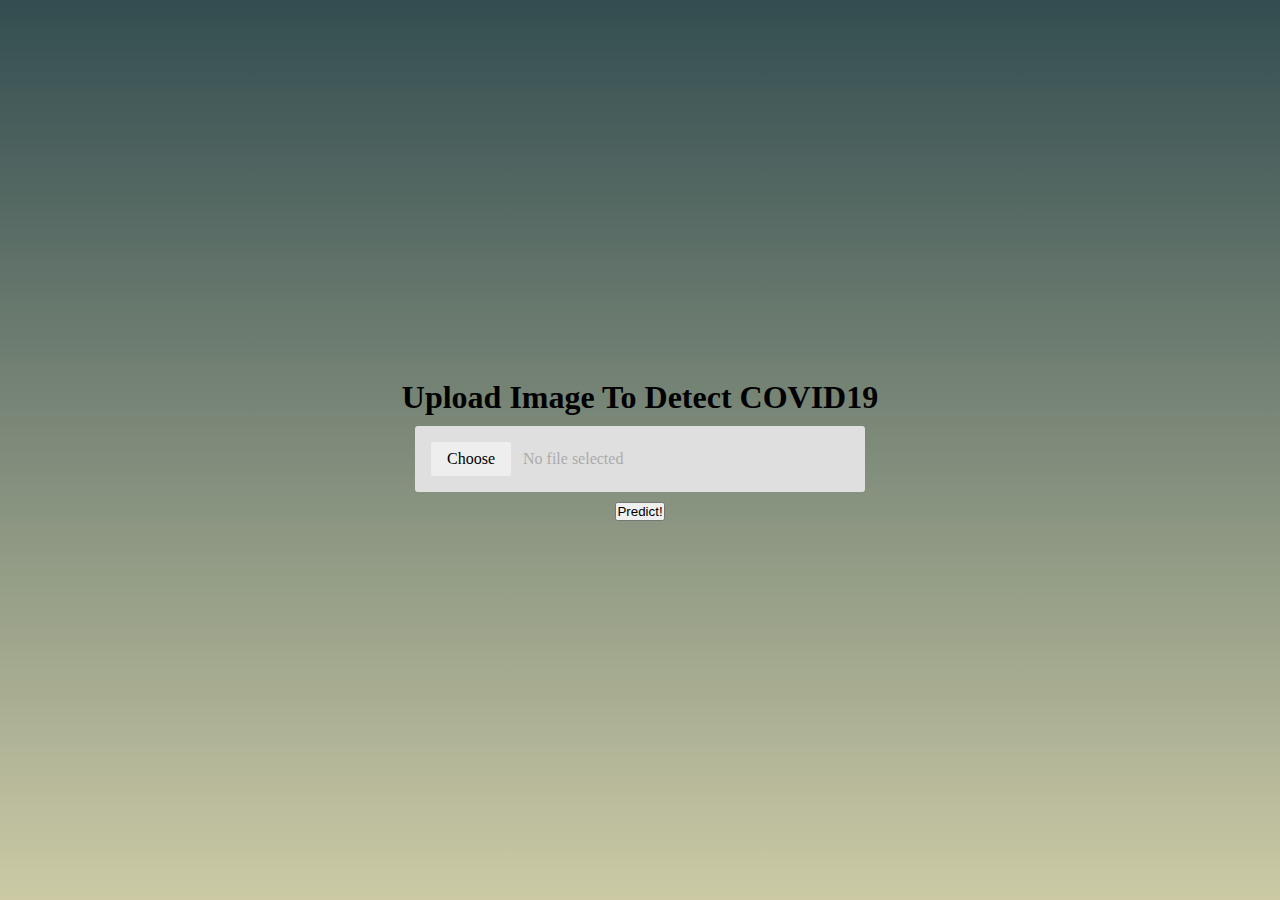
<file: templates/index.html>
<!DOCTYPE html>
<html>
	<head>
		<meta charset="UTF-8" />
		<title>COVID19</title>
		<style>
			* {
				margin: 0;
				padding: 0;
				box-sizing: border-box;
			}
			body {
				background: #334d50;
				height: 100vh;
				background: linear-gradient(to top, #cbcaa5, #334d50);
				display: flex;
				justify-content: center;
				align-items: center;
				text-align: center;
			}
			h1 {
				padding: 10px;
			}
			input {
				margin: 10px;
			}
			.card {
				display: flex;
				flex-direction: column;
				justify-content: center;
				align-items: center;
			}
			.file-input {
				display: inline-block;
				text-align: left;
				background: #dfdfdf;
				padding: 16px;
				width: 450px;
				position: relative;
				border-radius: 3px;
			}
			.file-input > [type='file'] {
				position: absolute;
				top: 0;
				left: 0;
				width: 100%;
				height: 100%;
				opacity: 0;
				z-index: 10;
				cursor: pointer;
			}
			.file-input > .button {
				display: inline-block;
				cursor: pointer;
				background: #eee;
				padding: 8px 16px;
				border-radius: 2px;
				margin-right: 8px;
			}
			.file-input:hover > .button {
				background: dodgerblue;
				color: white;
			}
			.file-input > .label {
				color: #333;
				white-space: nowrap;
				opacity: 0.3;
			}
			.file-input.-chosen > .label {
				opacity: 1;
			}
		</style>
	</head>
	<body>
		<form id="upload-form" action="{{ url_for('upload') }}" method="POST" enctype="multipart/form-data">
			<div class="card">
				<h1 class="header">Upload Image To Detect COVID19</h1>
				<div class="file-input">
					<input type="file" name="file" accept="image/*" multiple /> <span class="button">Choose</span>
					<span class="label" data-js-label>No file selected</span>
				</div>
				<input type="submit" value="Predict!" class="btn btn-primary btn-block btn-large" />
			</div>
		</form>
		<script>
			var inputs = document.querySelectorAll('.file-input');

			for (var i = 0, len = inputs.length; i < len; i++) {
				customInput(inputs[i]);
			}

			function customInput(el) {
				const fileInput = el.querySelector('[type="file"]');
				const label = el.querySelector('[data-js-label]');

				fileInput.onmouseout = function() {
					if (!fileInput.value) return;

					var value = fileInput.value.replace(/^.*[\\\/]/, '');
					el.className += ' -chosen';
					label.innerText = value;
				};
			}
		</script>
	</body>
</html>
</file>
